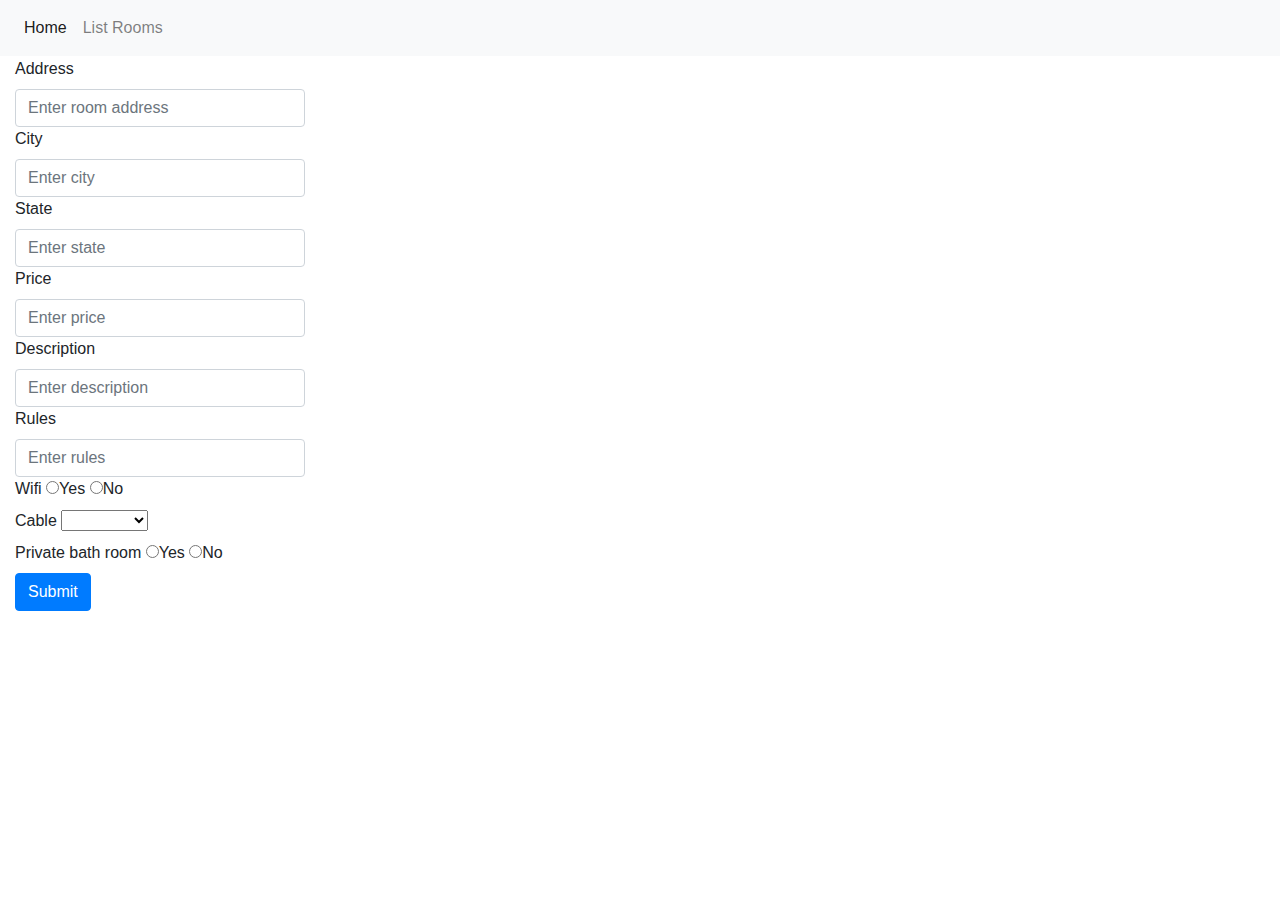
<file: src/main/resources/templates/add.html>
<!DOCTYPE html>
<html lang="en" xmlns:th="www.thymeleaf.org">
<head>
    <meta charset="UTF-8"/>
    <title>Title</title>
    <link rel="stylesheet" href="https://maxcdn.bootstrapcdn.com/bootstrap/4.0.0/css/bootstrap.min.css" integrity="sha384-Gn5384xqQ1aoWXA+058RXPxPg6fy4IWvTNh0E263XmFcJlSAwiGgFAW/dAiS6JXm" crossorigin="anonymous"/>
</head>
<body>
<nav class="navbar navbar-expand-sm bg-light navbar-light">
    <ul class="navbar-nav">
        <li class="nav-item active">
            <a class="nav-link" href="/">Home</a>
        </li>
        <li class="nav-item">
            <a class="nav-link" href="/list">List Rooms</a>
        </li>
    </ul>
</nav>
<form action="#"
      th:action="@{/process}"
      th:object="${room}"
      enctype="multipart/form-data"
      method="post">
    <div class="col-3">
        <input type="hidden" th:field="*{id}" />
    </div>
    <div class="col-3">
        <label id="labelAddress">Address</label>
        <input type="text" class="form-control" id="textAddress" th:field="*{address}" placeholder="Enter room address"/>
        <span th:if="${#fields.hasErrors('address')}" th:errors="*{address}"></span>
    </div>
    <div class="col-3">
        <label id="labelCity">City</label>
        <input type="text" class="form-control" id="textCity" th:field="*{city}" placeholder="Enter city"/>
        <span th:if="${#fields.hasErrors('city')}" th:errors="*{city}"></span>
    </div>
    <div class="col-3">
        <label id="labelState">State</label>
        <input type="text" class="form-control" id="textState" th:field="*{state}" placeholder="Enter state"/>
        <span th:if="${#fields.hasErrors('state')}" th:errors="*{state}"></span>
    </div>
    <div class="col-3">
        <label id="labelPrice">Price</label>
        <input type="number" class="form-control" id="numberPrice" th:field="*{price}" placeholder="Enter price"/>
        <span th:if="${#fields.hasErrors('price')}" th:errors="*{price}"></span>
    </div>
    <div class="col-3">
        <label id="labelDescription">Description</label>
        <input type="text" class="form-control" id="textDescription" th:field="*{description}" placeholder="Enter description"/>
        <span th:if="${#fields.hasErrors('description')}" th:errors="*{description}"></span>
    </div>
    <div class="col-3">
        <label id="labelRules">Rules</label>
        <input type="text" class="form-control" id="textRules" th:field="*{rules}" placeholder="Enter rules"/>
        <span th:if="${#fields.hasErrors('rules')}" th:errors="*{rules}"></span>
    </div>

    <div class="col-3">
        <label id="labelWifi">Wifi</label>
        <label class="radio-inline" th:field="*{wifi}" id="radioWifiYes" >
            <input type="radio"  name="wifiRadio" value="Yes"/>Yes
        </label>
        <label class="radio-inline" th:field="*{wifi}" id="radioWifiNo">
            <input type="radio"  name="wifiRadio" value="No"/>No
        </label>
        <span th:if="${#fields.hasErrors('wifi')}" th:errors="*{wifi}"></span>

    </div>

    <div class="col-3">
        <label id="labelCable">Cable</label>
        <Select th:field="*{cable}">
            <option value="null" >    </option>
            <option value="none" >None</option>
            <option value="basic" >Basic</option>
            <option value="premium" >Premium</option>
        </Select>
        <span th:if="${#fields.hasErrors('cable')}" th:errors="*{cable}"></span>
    </div>

    <div class="col-3">
        <label id="labelPrivateBathroom">Private bath room</label>
        <label class="radio-inline" id="radioPrivateBathroomYes" th:field="*{privateBathroom}">
            <input type="radio" name="bathRoomRadio" value="Yes"/>Yes
        </label>
        <label class="radio-inline" id="radioPrivateBathroomNo" th:field="*{privateBathroom}">
            <input type="radio" name="bathRoomRadio" value="No"/>No
        </label>
        <span th:if="${#fields.hasErrors('privateBathroom')}" th:errors="*{privateBathroom}"></span>

    </div>

    <div class="col-3">
        <button type="submit" class="btn btn-primary">Submit</button>
    </div>

</form>
</body>
</html>
</file>
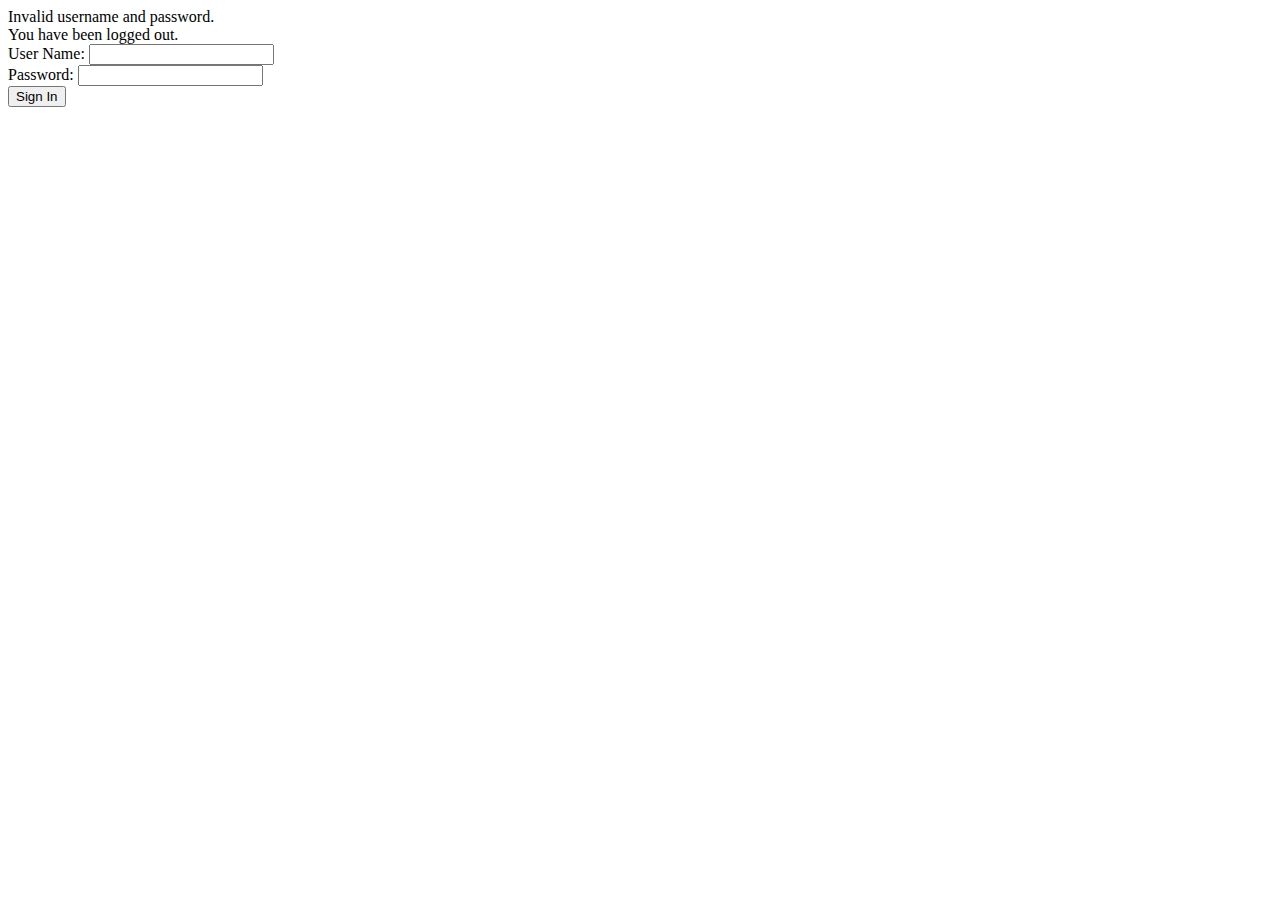
<file: src/main/resources/templates/login.html>
<!DOCTYPE html>
<html lang="en" xmlns:th="http://www.thymeleaf.org">
<head>
    <meta charset="UTF-8" />
    <title>Spring Security Example</title>
</head>
<body>
<div th:if="${param.error}">
    Invalid username and password.
</div>
<div th:if="${param.logout}">
    You have been logged out.
</div>
<form th:action="@{/login}" method="post">
    <div>
        <label>User Name: <input type="text" name="username"/></label>
    </div>
    <div>
        <label>Password: <input type="password" name="password"/></label>
    </div>
    <div>
        <input type="submit" value="Sign In"/>
    </div>
</form>
</body>
</html>
</file>
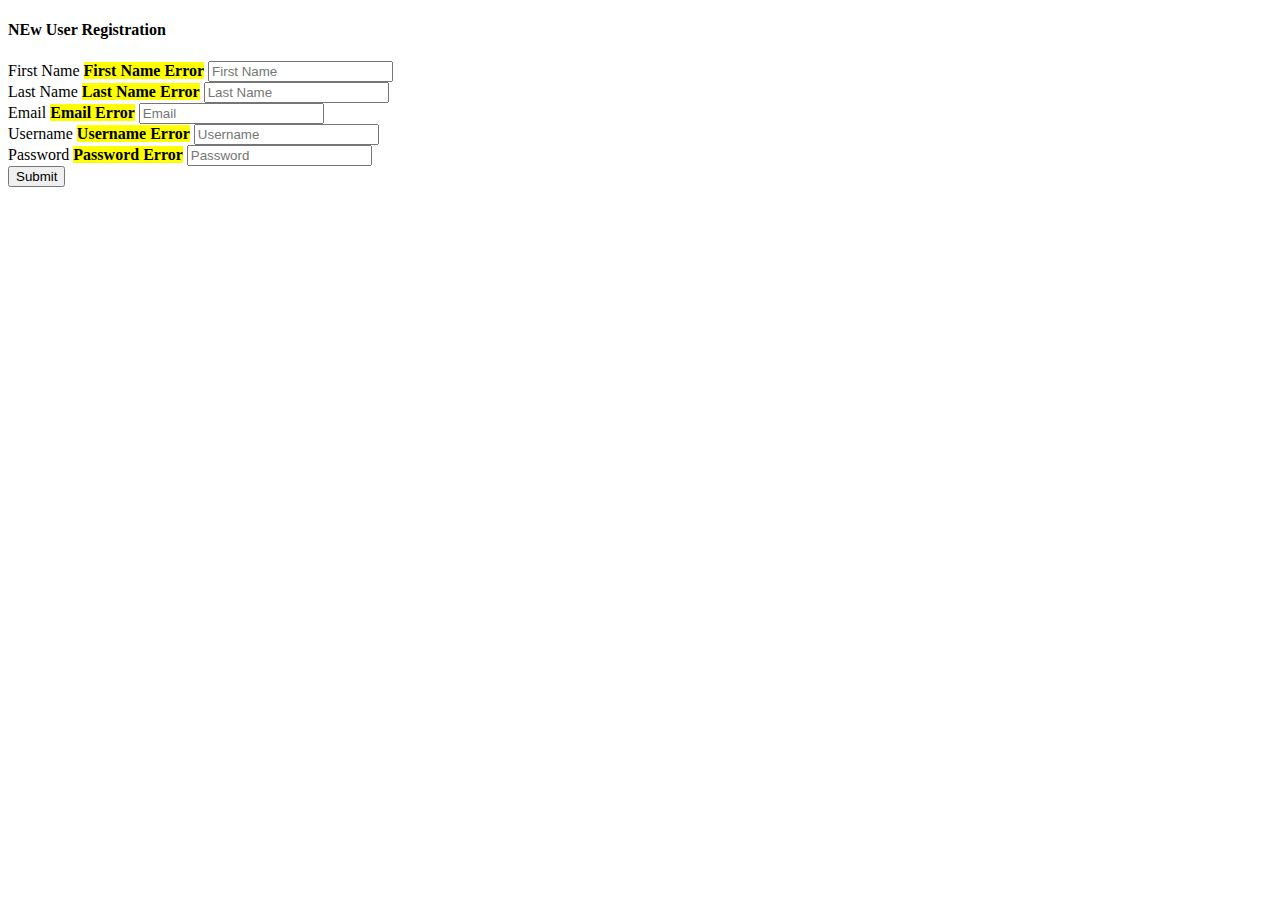
<file: src/main/resources/templates/registration.html>
<!DOCTYPE html>
<html lang="en" xmlns="http://www.w3.org/1999/xhtml" xmlns:th="http://www.thymeleaf.org">

<head>
    <meta charset="UTF-8" />
    <title>Spring Security Example</title>
</head>
<body>
<h4>NEw User Registration</h4>
<form autocomplete="off" action="#" th:action="@{/register}" th:object="${user}" method="post">
    First Name <mark><strong><span th:if="${#fields.hasErrors('firstName')}" th:errors="*{firstName}">First Name Error</span></strong></mark>
                <input type="text" id="firstName" placeholder="First Name" th:field="*{firstName}"/><br />
    Last Name <mark><strong><span th:if="${#fields.hasErrors('lastName')}" th:errors="*{lastName}">Last Name Error</span></strong></mark>
                <input type="text" id="lastName" placeholder="Last Name" th:field="*{lastName}"/><br />
    Email <mark><strong><span th:if="${#fields.hasErrors('email')}" th:errors="*{email}">Email Error</span></strong></mark>
                <input type="text" id="email" placeholder="Email" th:field="*{email}"/><br />
    Username <mark><strong><span th:if="${#fields.hasErrors('username')}" th:errors="*{username}">Username Error</span></strong></mark>
                <input type="text" id="username" placeholder="Username" th:field="*{username}"/><br />
    Password <mark><strong><span th:if="${#fields.hasErrors('password')}" th:errors="*{password}">Password Error</span></strong></mark>
             <input type="password" id="password" placeholder="Password" th:field="*{password}"/><br />
    <button type="submit" class="btn btn-default">Submit</button>
</form>
</body>
</html>
</file>
